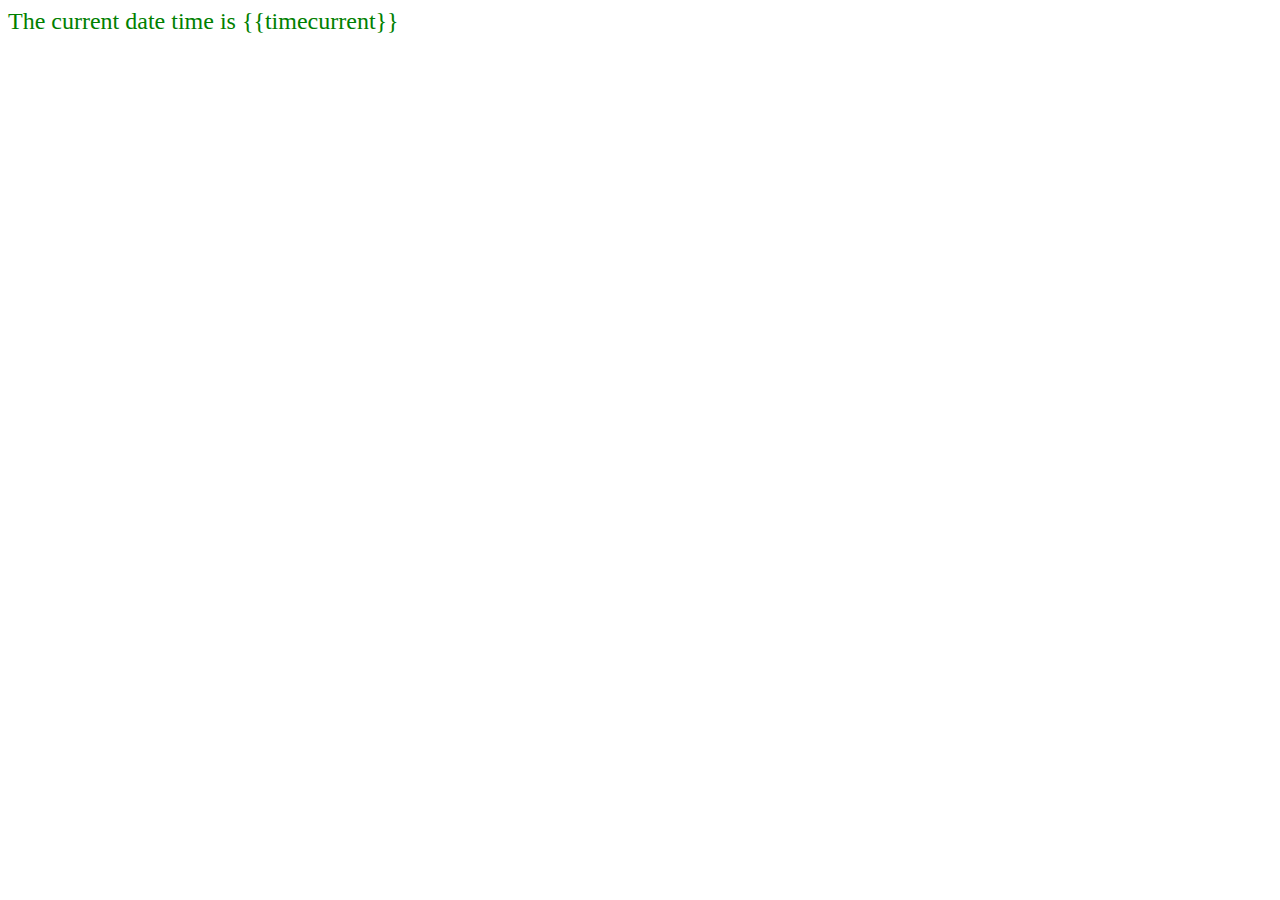
<file: Flask Exercises/Exercise1/templates/index.html>
<html lang='en'> 
    <head> 
        <title>Date & Time</title> 
        <link rel="stylesheet" href="styles.css" type="text/css">
        <style>
            .text{
                font-family: 'Times New Roman', Times, serif;
                font-size:x-large;
                color:green;
            }
        </style>
    </head>
    <body class="text">
        The current date time is {{timecurrent}} 
    </body>
</html>
</file>
<file: Flask Exercises/Exercise1/templates/styles.css>
.text{
    font-family: 'Times New Roman', Times, serif;
    font-size: x-large;
    color: green;
    
}
</file>
